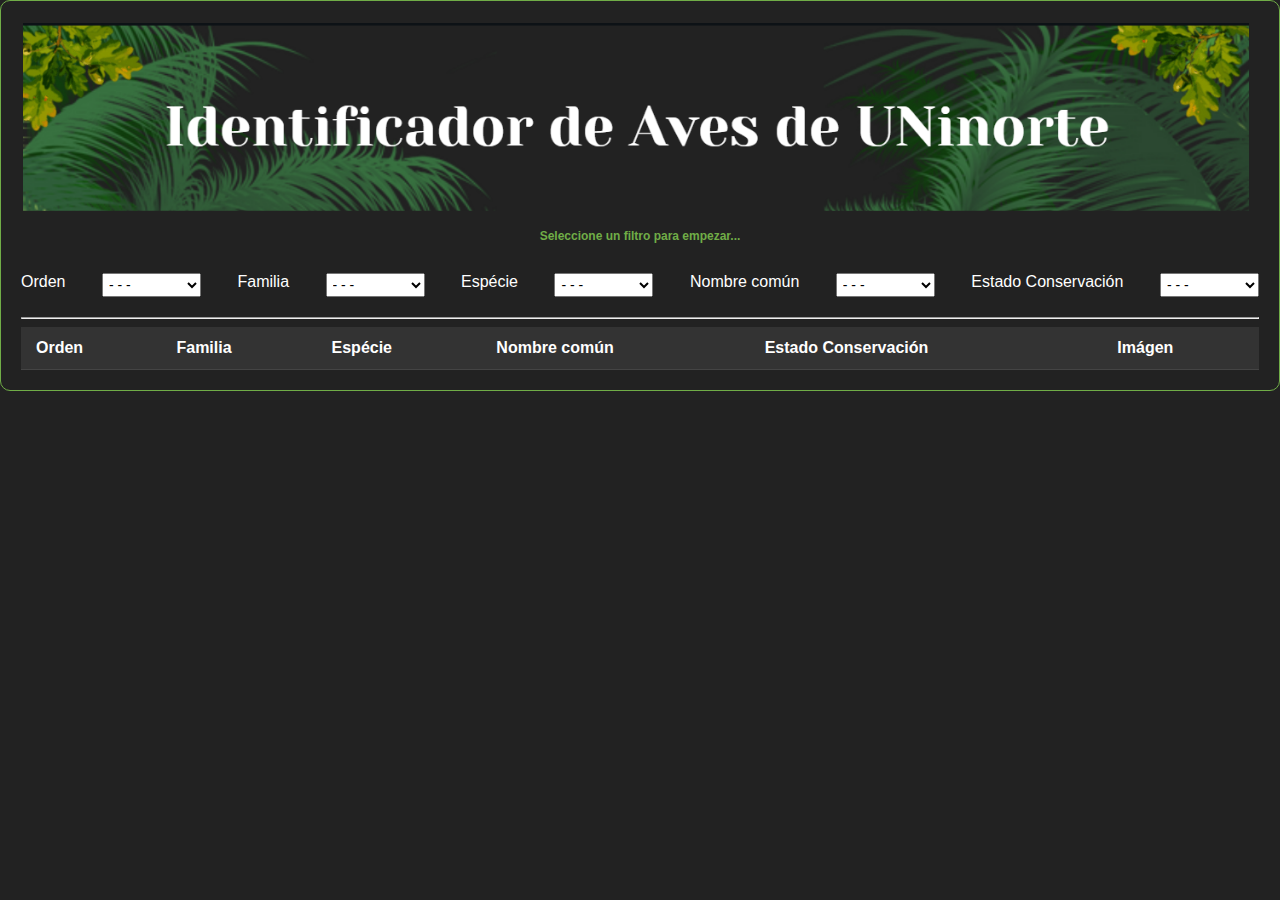
<file: index.html>
<html lang="en">
  <head>
    <meta charset="UTF-8" />
    <meta http-equiv="X-UA-Compatible" content="IE=edge" />
    <meta name="viewport" content="width=device-width, initial-scale=1.0" />
    <link rel="stylesheet" href="style.css" />
    <link rel="icon" href="ALULA_logo.png" />
    <title>Aves DB</title>
  </head>
  <body>
    <div class="frame">
      <header class="headerlogo">
        <img src="banner.png" alt="Aves" />
      </header>
      <h4>Seleccione un filtro para empezar...</h4>

      <div id="filtros"></div>
      <hr />
      <table id="tabla-aves">
        <thead>
          <tr>
            <th>Orden</th>
            <th>Familia</th>
            <th>Espécie</th>
            <th>Nombre común</th>
            <th>Estado Conservación</th>
            <th>Imágen</th>
          </tr>
        </thead>
        <tbody>
          <!-- Agrega más filas de aves según sea necesario -->
        </tbody>
      </table>
    </div>
    <script src="https://code.jquery.com/jquery-3.6.0.min.js"></script>
    <script type="text/javascript" src="index.js"></script>
  </body>
</html>
</file>
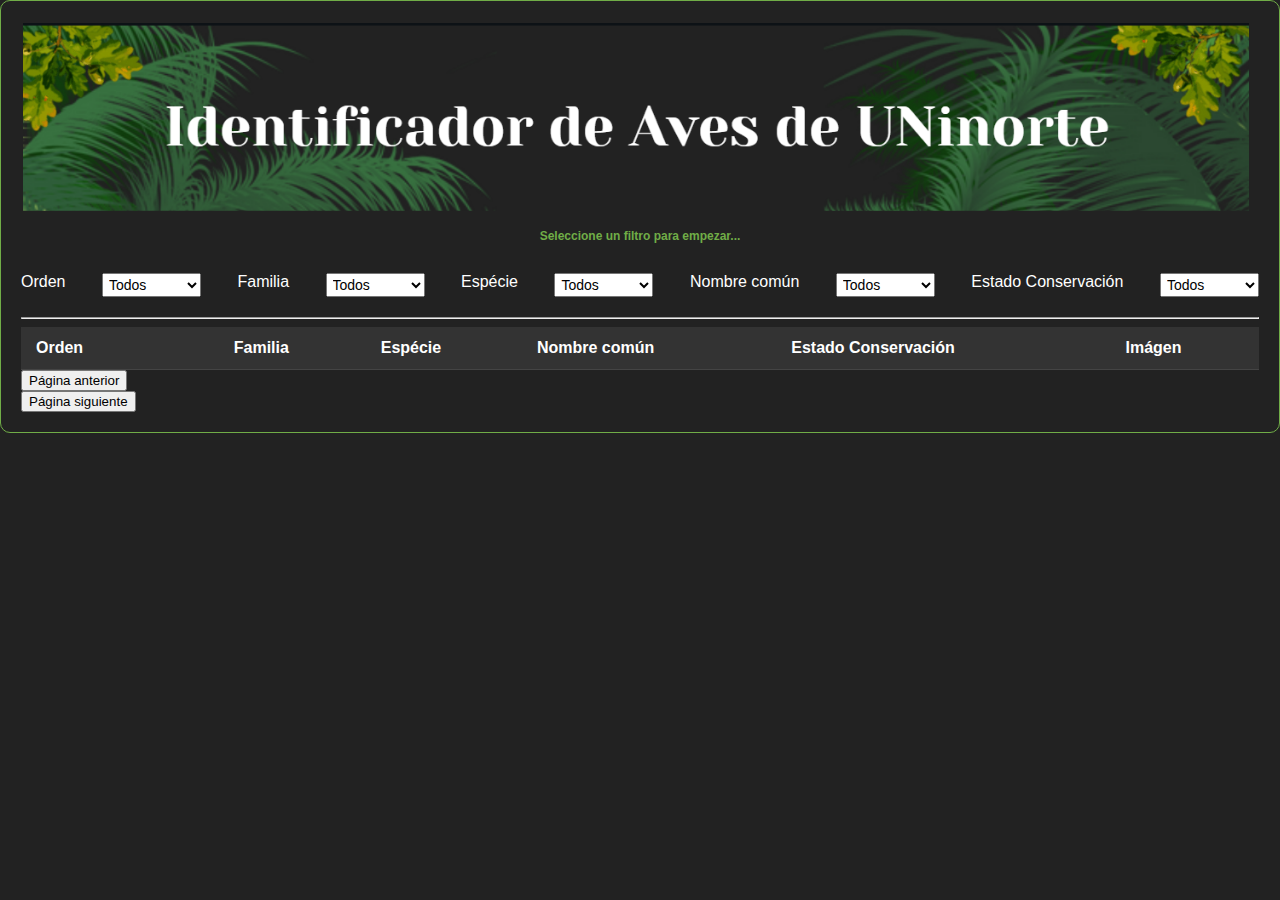
<file: templates/index.html>
<html lang="en">
  <head>
    <meta charset="UTF-8" />
    <meta http-equiv="X-UA-Compatible" content="IE=edge" />
    <meta name="viewport" content="width=device-width, initial-scale=1.0" />
    <link rel="stylesheet" href="../static/style.css" />
    <link rel="icon" href="/static/images/ALULA_logo.png" />
    <title>Aves DB</title>
  </head>
  <body>
    <div class="frame">
      <header class="headerlogo">
        <img src="/static/images/banner.png" alt="Aves" />
      </header>
      <h4>Seleccione un filtro para empezar...</h4>

      <div id="filtros"></div>
      <hr />
      <table id="tabla-aves">
        <thead>
          <tr>
            <th>Orden</th>
            <th>Familia</th>
            <th>Espécie</th>
            <th>Nombre común</th>
            <th>Estado Conservación</th>
            <th>Imágen</th>
          </tr>
        </thead>
        <tbody>
          <!-- Agrega más filas de aves según sea necesario -->
        </tbody>
      </table>
    </div>
    <script src="https://code.jquery.com/jquery-3.6.0.min.js"></script>
    <script type="text/javascript" src="../static/src/index.js"></script>
  </body>
</html>
</file>
<file: style.css>
/* Estilos generales */
body {
  font-family: "Segoe UI", Tahoma, Geneva, Verdana, sans-serif;
  background-color: #222;
  color: #fff;
  margin: 0;
  padding: 0;
}

.headerlogo {
  padding: 2px;
  text-align: center;
  width: 99%;
}

.headerlogo img {
  width: 100%;
}

.headerlogo {
  margin-bottom: 5px;
}

.container {
  max-width: 800px;
  margin: 0 auto;
  padding: 20px;
}

h1 {
  color: #70ad47;
  text-align: center;
  font-size: 35px;
  margin-bottom: 20px;
}
h4 {
  color: #70ad47;
  text-align: center;
  font-size: 12px;
  margin-bottom: 30px;
}

/* Estilos del marco */
.frame {
  border: 1px solid #70ad47;
  border-radius: 10px;
  padding: 20px;
  margin-bottom: 20px;
}

/* Estilos del menú desplegable */
.dropdown {
  position: relative;
  display: inline-block;
}

.dropdown-content {
  display: none;
  position: absolute;
  background-color: #111;
  min-width: 200px;
  box-shadow: 0 2px 4px rgba(0, 0, 0, 0.1);
  z-index: 1;
}

.dropdown:hover .dropdown-content {
  display: block;
}

.dropdown-item {
  padding: 10px;
  color: #fff;
  text-decoration: none;
  display: block;
}

.dropdown-item:hover {
  background-color: #333;
}

/* Estilos de la tabla */
#tabla-aves {
  width: 100%;
  border-collapse: collapse;
}

#tabla-aves th,
#tabla-aves td {
  padding: 12px 15px;
  text-align: left;
  border-bottom: 1px solid #444;
}

#tabla-aves th {
  background-color: #333;
  color: #fff;
  font-weight: bold;
}

#tabla-aves tr:nth-child(even) {
  background-color: #444;
}

#tabla-aves tr:hover {
  background-color: #555;
}

/* Estilos de los filtros */
#filtros {
  display: flex;
  justify-content: space-between;
  align-items: left;
  margin-bottom: 20px;
}

#filtros select {
  padding: 2px;
  text-decoration: #70ad47;
  font-size: 14px;
  width: 8%;
}

/* Estilos adicionales */
a {
  color: #70ad47;
  text-decoration: none;
}

a:hover {
  text-decoration: underline;
}

.imagen-tabla {
  max-width: 100px;
  max-height: 100px;
  width: auto;
  height: auto;
}
</file>
<file: static/style.css>
/* Estilos generales */
body {
  font-family: "Segoe UI", Tahoma, Geneva, Verdana, sans-serif;
  background-color: #222;
  color: #fff;
  margin: 0;
  padding: 0;
}

.headerlogo {
  padding: 2px;
  text-align: center;
  width: 99%;
}

.headerlogo img {
  width: 100%;
}

.headerlogo {
  margin-bottom: 5px;
}

.container {
  max-width: 800px;
  margin: 0 auto;
  padding: 20px;
}

h1 {
  color: #70ad47;
  text-align: center;
  font-size: 35px;
  margin-bottom: 20px;
}
h4 {
  color: #70ad47;
  text-align: center;
  font-size: 12px;
  margin-bottom: 30px;
}

/* Estilos del marco */
.frame {
  border: 1px solid #70ad47;
  border-radius: 10px;
  padding: 20px;
  margin-bottom: 20px;
}

/* Estilos del menú desplegable */
.dropdown {
  position: relative;
  display: inline-block;
}

.dropdown-content {
  display: none;
  position: absolute;
  background-color: #111;
  min-width: 200px;
  box-shadow: 0 2px 4px rgba(0, 0, 0, 0.1);
  z-index: 1;
}

.dropdown:hover .dropdown-content {
  display: block;
}

.dropdown-item {
  padding: 10px;
  color: #fff;
  text-decoration: none;
  display: block;
}

.dropdown-item:hover {
  background-color: #333;
}

/* Estilos de la tabla */
#tabla-aves {
  width: 100%;
  border-collapse: collapse;
}

#tabla-aves th,
#tabla-aves td {
  padding: 12px 15px;
  text-align: left;
  border-bottom: 1px solid #444;
}

#tabla-aves th {
  background-color: #333;
  color: #fff;
  font-weight: bold;
}

#tabla-aves tr:nth-child(even) {
  background-color: #444;
}

#tabla-aves tr:hover {
  background-color: #555;
}

/* Estilos de los filtros */
#filtros {
  display: flex;
  justify-content: space-between;
  align-items: left;
  margin-bottom: 20px;
}

#filtros select {
  padding: 2px;
  text-decoration: #70ad47;
  font-size: 14px;
  width: 8%;
}

/* Estilos adicionales */
a {
  color: #70ad47;
  text-decoration: none;
}

a:hover {
  text-decoration: underline;
}

.imagen-tabla {
  max-width: 100px;
  max-height: 100px;
  width: auto;
  height: auto;
}
</file>
